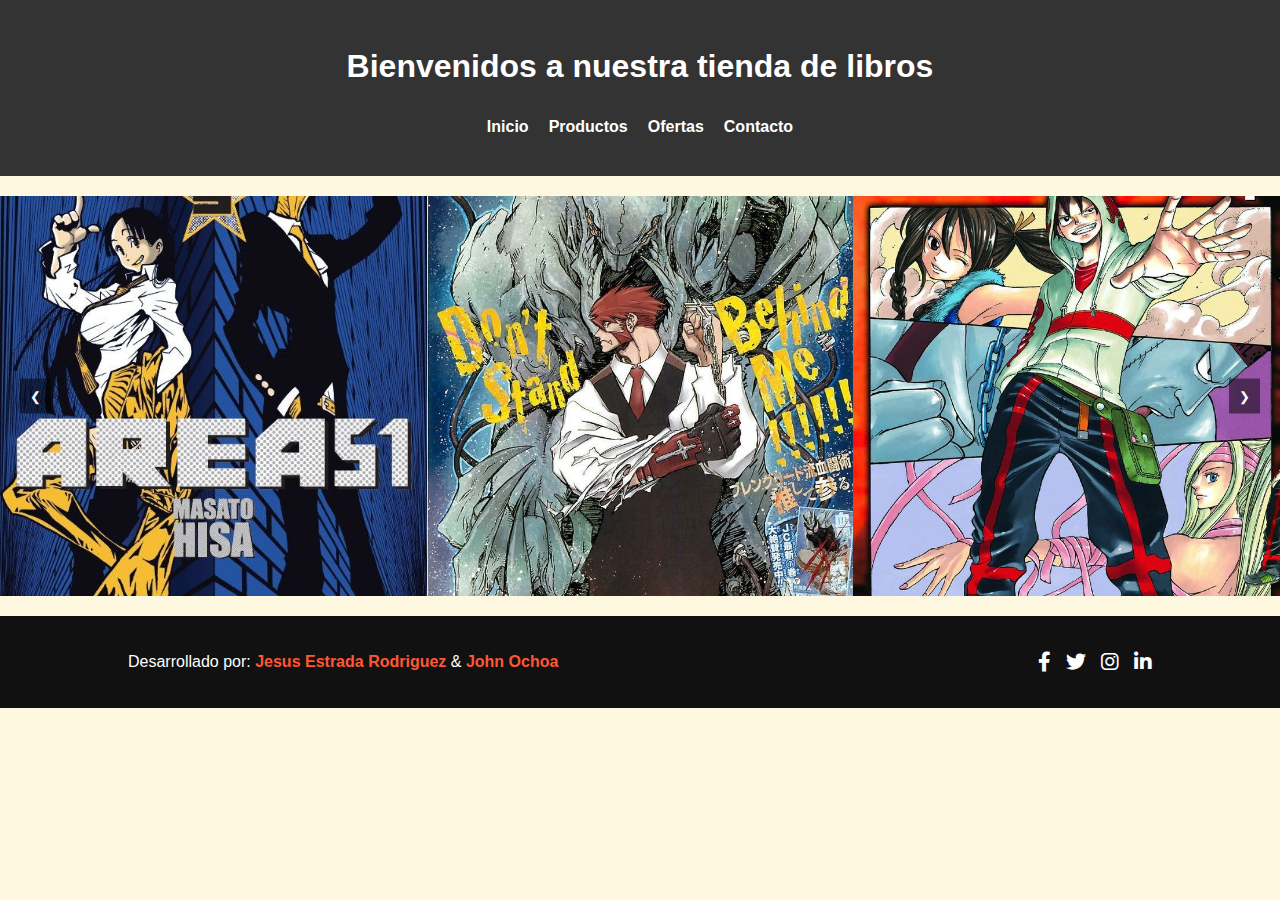
<file: index.html>
<!DOCTYPE html>
<html lang="es">
<head>
    <meta charset="UTF-8">
    <meta name="viewport" content="width=device-width, initial-scale=1.0">
    <title>Página de Venta de Libros</title>
    <!-- Enlace a Font Awesome para los iconos -->
    <link rel="image-ico" href="img/icono.png">
    <link rel="stylesheet" href="https://cdnjs.cloudflare.com/ajax/libs/font-awesome/6.0.0-beta3/css/all.min.css">
    <link rel="stylesheet" href="css/estilos.css"> <!-- Enlace al archivo de estilos CSS -->
</head>
<body>
    <!-- Header -->
    <header>
        <h1>Bienvenidos a nuestra tienda de libros</h1>
        <nav>
            <ul>
                <li><a href="index.html">Inicio</a></li>
                <li><a href="productos.html">Productos</a></li>
                <li><a href="ofertas.html">Ofertas</a></li>
                <li><a href="contactos.html">Contacto</a></li>
            </ul>
        </nav>
    </header>

    <!-- Slider de Imágenes -->
    <section class="slider">
        <div class="slider-container">
            <img src="img/area51.jpeg" alt="Imagen 1" class="slider-image">
            <img src="img/don´tstand.jpeg" alt="Imagen 2" class="slider-image">
            <img src="img/Monster Soul GN v1_.jpeg" alt="Imagen 3" class="slider-image">
        </div>
        <button class="prev" id="prevBtn">&#10094;</button>
        <button class="next" id="nextBtn">&#10095;</button>
    </section>

    <!-- Contenido Principal -->
    <div class="libros-container">
        <!-- Aquí van los productos o libros -->
    </div>

    <!-- Footer -->
    <footer>
        <div class="footer-content">
            <div class="developer-info">
                <p>Desarrollado por: <span class="developer-name">Jesus Estrada Rodriguez</span> & <span class="developer-name">John Ochoa</span></p>
            </div>
            <div class="social-media">
                <a href="#" class="social-icon"><i class="fab fa-facebook-f"></i></a>
                <a href="#" class="social-icon"><i class="fab fa-twitter"></i></a>
                <a href="#" class="social-icon"><i class="fab fa-instagram"></i></a>
                <a href="#" class="social-icon"><i class="fab fa-linkedin-in"></i></a>
            </div>
        </div>
    </footer>

    <script src="js/principal.js"></script> <!-- Enlace al archivo JS -->
</body>
</html>
</file>
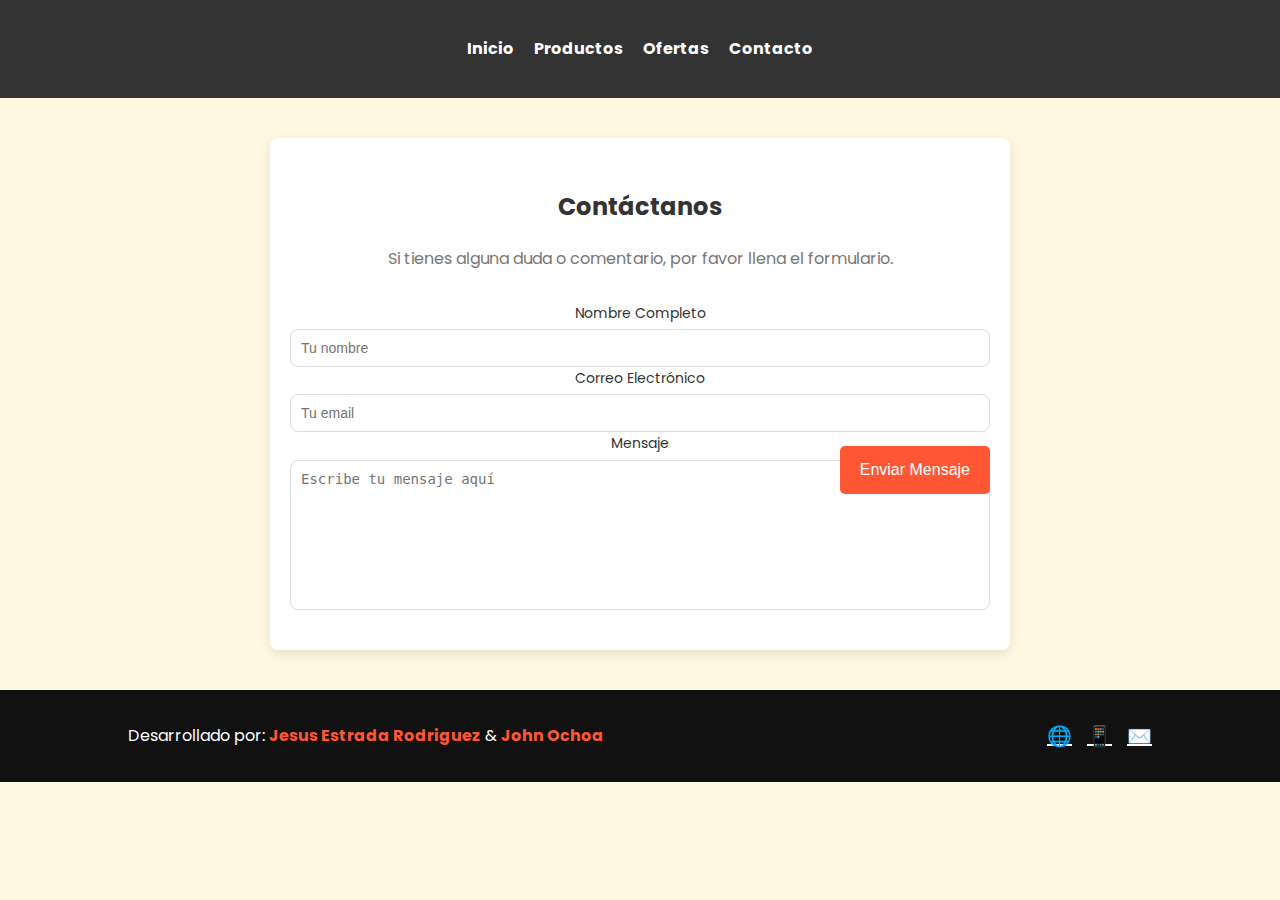
<file: contactos.html>
<!DOCTYPE html>
<html lang="es">
<head>
    <meta charset="UTF-8">
    <meta name="viewport" content="width=device-width, initial-scale=1.0">
    <title>Contacto</title>
    <link rel="image-ico" href="img/icono.png">
    <link href="https://fonts.googleapis.com/css2?family=Poppins:wght@300;400;600&display=swap" rel="stylesheet">
    <link rel="stylesheet" href="css/estilos.css">
</head>
<body>
    <header>
        <nav>
            <ul>
                <li><a href="index.html">Inicio</a></li>
                <li><a href="productos.html">Productos</a></li>
                <li><a href="ofertas.html">Ofertas</a></li>
                <li><a href="contactos.html" class="active">Contacto</a></li>
            </ul>
        </nav>
    </header>

    <section class="contacto-container">
        <h2>Contáctanos</h2>
        <p>Si tienes alguna duda o comentario, por favor llena el formulario.</p>

        <div id="form-contacto">
            <form action="#" method="POST">
                <div class="form-group">
                    <label for="nombre">Nombre Completo</label>
                    <input type="text" id="nombre" name="nombre" required placeholder="Tu nombre">
                </div>
                <div class="form-group">
                    <label for="email">Correo Electrónico</label>
                    <input type="email" id="email" name="email" required placeholder="Tu email">
                </div>
                <div class="form-group">
                    <label for="mensaje">Mensaje</label>
                    <textarea id="mensaje" name="mensaje" rows="4" required placeholder="Escribe tu mensaje aquí"></textarea>
                </div>
                <div class="form-group">
                    <button type="submit" class="enviar">Enviar Mensaje</button>
                </div>
            </form>
        </div>
    </section>

    <footer>
        <div class="footer-content">
            <div class="developer-info">
                <p>Desarrollado por: <span class="developer-name">Jesus Estrada Rodriguez</span> & <span class="developer-name">John Ochoa</span></p>
            </div>
            <div class="social-media">
                <a href="#" class="social-icon">🌐</a>
                <a href="#" class="social-icon">📱</a>
                <a href="#" class="social-icon">✉️</a>
            </div>
        </div>
    </footer>
</body>
</html>
</file>
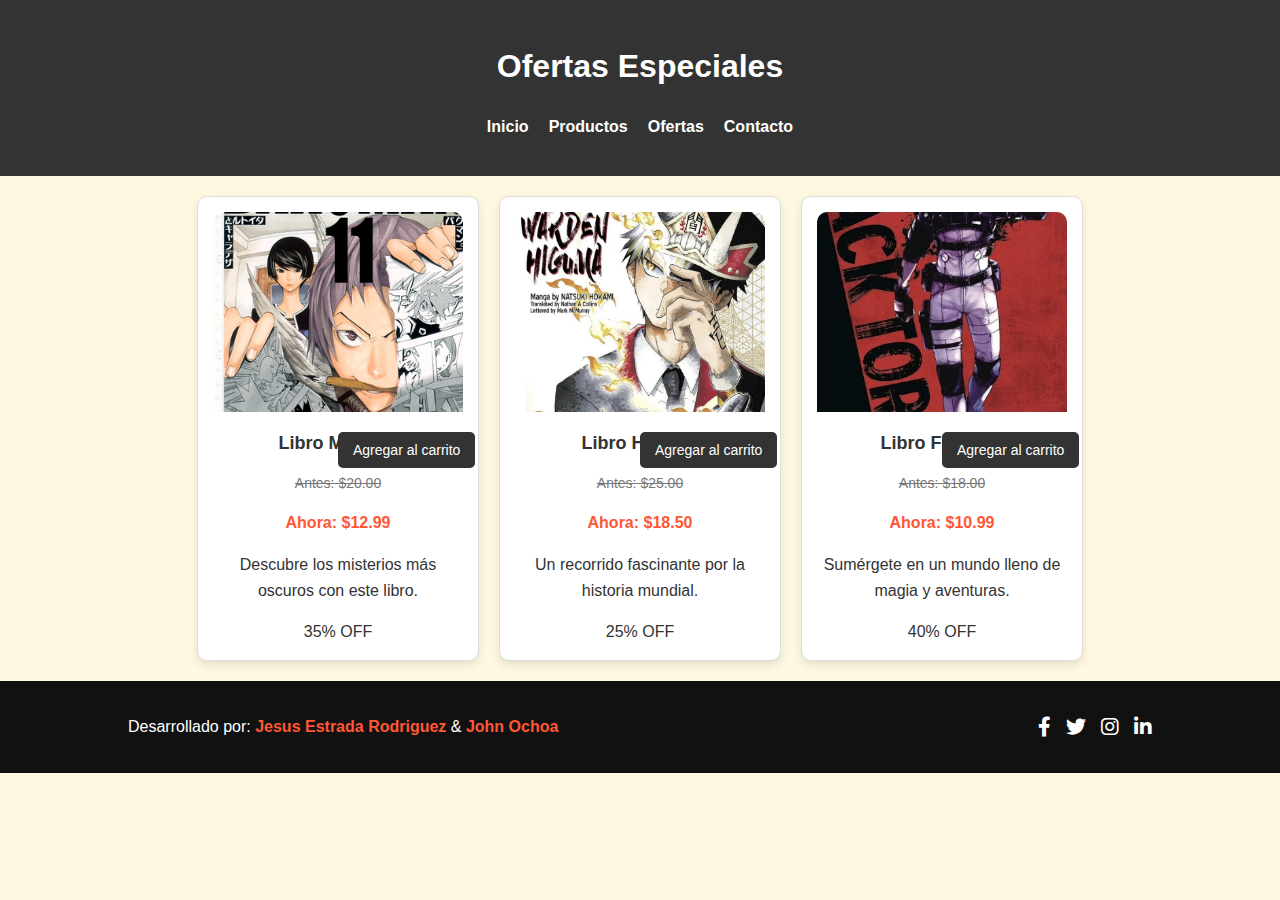
<file: ofertas.html>
<!DOCTYPE html>
<html lang="es">
<head>
    <meta charset="UTF-8">
    <meta name="viewport" content="width=device-width, initial-scale=1.0">
    <title>Ofertas</title>
    <link rel="image-ico" href="img/icono.png">
    <link rel="stylesheet" href="css/estilos.css">
    <link rel="stylesheet" href="https://cdnjs.cloudflare.com/ajax/libs/font-awesome/6.0.0-beta3/css/all.min.css">
</head>
<body>
    <!-- Header -->
    <header>
        <h1>Ofertas Especiales</h1>
        <nav>
            <ul>
                <li><a href="index.html">Inicio</a></li>
                <li><a href="productos.html">Productos</a></li>
                <li><a href="ofertas.html" class="active">Ofertas</a></li>
                <li><a href="contactos.html">Contacto</a></li>
            </ul>
        </nav>
    </header>

    <!-- Ofertas -->
    <main>
        <section class="ofertas-container">
            <article class="oferta">
                <img src="img/bakuman11.jpg" alt="Oferta 1">
                <div class="info-oferta">
                    <h2>Libro Misterio</h2>
                    <p class="precio-antes">Antes: $20.00</p>
                    <p class="precio-ahora">Ahora: $12.99</p>
                    <p class="descripcion">Descubre los misterios más oscuros con este libro.</p>
                    <button class="agregar-carrito">Agregar al carrito</button>
                </div>
                <div class="descuento">35% OFF</div>
            </article>
            <article class="oferta">
                <img src="img/Hell Warden Higuma.jpeg" alt="Oferta 2">
                <div class="info-oferta">
                    <h2>Libro Historia</h2>
                    <p class="precio-antes">Antes: $25.00</p>
                    <p class="precio-ahora">Ahora: $18.50</p>
                    <p class="descripcion">Un recorrido fascinante por la historia mundial.</p>
                    <button class="agregar-carrito">Agregar al carrito</button>
                </div>
                <div class="descuento">25% OFF</div>
            </article>
            <article class="oferta">
                <img src="img/blacktorch.jpeg" alt="Oferta 3">
                <div class="info-oferta">
                    <h2>Libro Fantasía</h2>
                    <p class="precio-antes">Antes: $18.00</p>
                    <p class="precio-ahora">Ahora: $10.99</p>
                    <p class="descripcion">Sumérgete en un mundo lleno de magia y aventuras.</p>
                    <button class="agregar-carrito">Agregar al carrito</button>
                </div>
                <div class="descuento">40% OFF</div>
            </article>
            <!-- Repite los artículos según sea necesario -->
        </section>
    </main>

    <!-- Footer -->
    <footer>
        <div class="footer-content">
            <div class="developer-info">
                <p>Desarrollado por: <span class="developer-name">Jesus Estrada Rodriguez</span> & <span class="developer-name">John Ochoa</span></p>
            </div>
            <div class="social-media">
                <a href="#" class="social-icon"><i class="fab fa-facebook-f"></i></a>
                <a href="#" class="social-icon"><i class="fab fa-twitter"></i></a>
                <a href="#" class="social-icon"><i class="fab fa-instagram"></i></a>
                <a href="#" class="social-icon"><i class="fab fa-linkedin-in"></i></a>
            </div>
        </div>
    </footer>

    <script src="js/principal.js"></script>
</body>
</html>
</file>
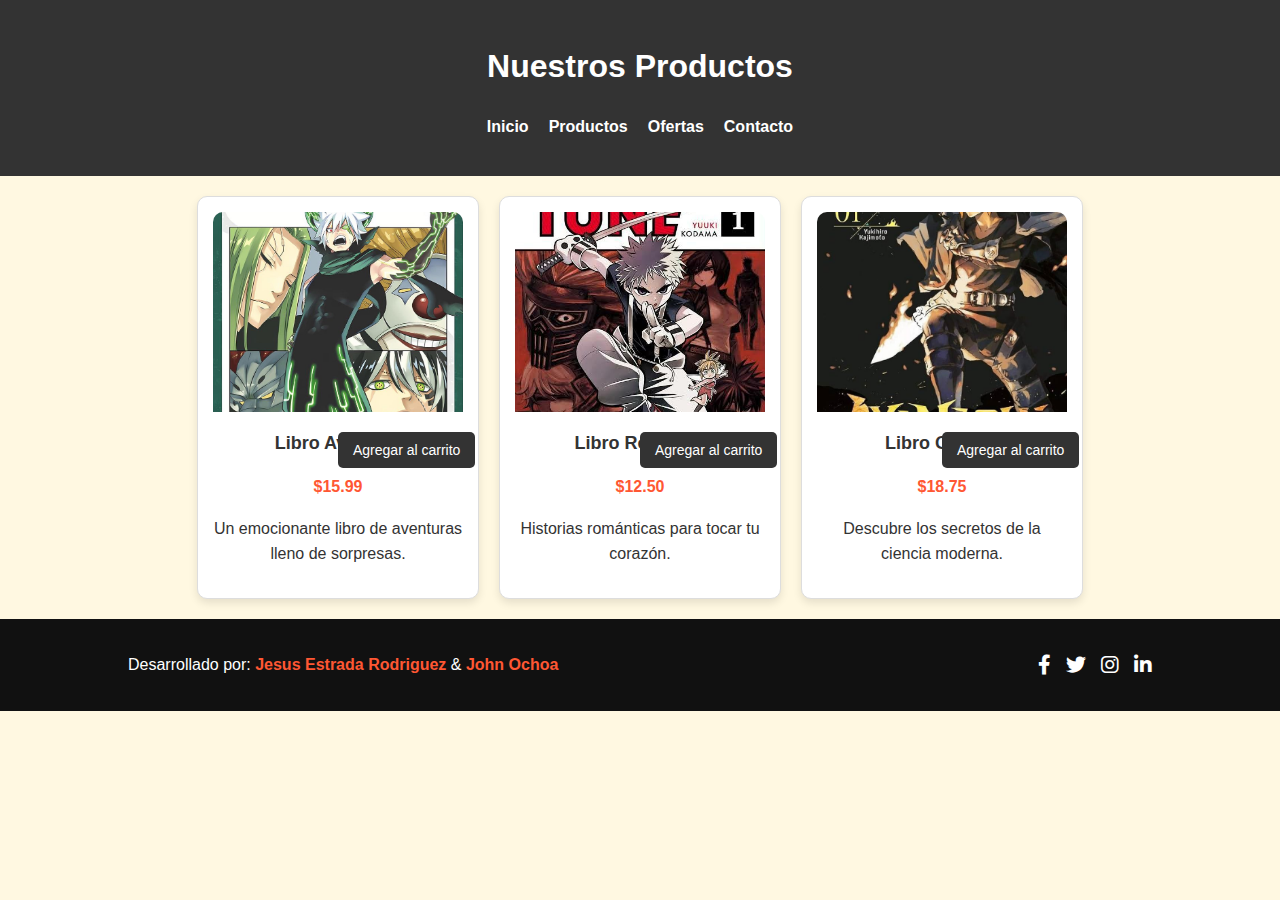
<file: productos.html>
<!DOCTYPE html>
<html lang="es">
<head>
    <meta charset="UTF-8">
    <meta name="viewport" content="width=device-width, initial-scale=1.0">
    <title>Productos</title>
    <link rel="image-ico" href="img/icono.png">
    <link rel="stylesheet" href="css/estilos.css">
    <link rel="stylesheet" href="https://cdnjs.cloudflare.com/ajax/libs/font-awesome/6.0.0-beta3/css/all.min.css">
</head>
<body>
    <!-- Header -->
    <header>
        <h1>Nuestros Productos</h1>
        <nav>
            <ul>
                <li><a href="index.html">Inicio</a></li>
                <li><a href="productos.html" class="active">Productos</a></li>
                <li><a href="ofertas.html">Ofertas</a></li>
                <li><a href="contactos.html">Contacto</a></li>
            </ul>
        </nav>
    </header>

    <!-- Galería de Productos -->
    <main>
        <section class="productos-container">
            <article class="producto">
                <img src="img/Edens Zero volume 22.jpeg" alt="Producto 1">
                <h2>Libro Aventura</h2>
                <p class="precio">$15.99</p>
                <p class="descripcion">Un emocionante libro de aventuras lleno de sorpresas.</p>
                <button class="agregar-carrito">Agregar al carrito</button>
            </article>
            <article class="producto">
                <img src="img/demontune.jpeg" alt="Producto 2">
                <h2>Libro Romance</h2>
                <p class="precio">$12.50</p>
                <p class="descripcion">Historias románticas para tocar tu corazón.</p>
                <button class="agregar-carrito">Agregar al carrito</button>
            </article>
            <article class="producto">
                <img src="img/AYANASHI.jpeg" alt="Producto 3">
                <h2>Libro Ciencia</h2>
                <p class="precio">$18.75</p>
                <p class="descripcion">Descubre los secretos de la ciencia moderna.</p>
                <button class="agregar-carrito">Agregar al carrito</button>
            </article>
            <!-- Repite los artículos según sea necesario -->
        </section>
    </main>

    <!-- Footer -->
    <footer>
        <div class="footer-content">
            <div class="developer-info">
                <p>Desarrollado por: <span class="developer-name">Jesus Estrada Rodriguez</span> & <span class="developer-name">John Ochoa</span></p>
            </div>
            <div class="social-media">
                <a href="#" class="social-icon"><i class="fab fa-facebook-f"></i></a>
                <a href="#" class="social-icon"><i class="fab fa-twitter"></i></a>
                <a href="#" class="social-icon"><i class="fab fa-instagram"></i></a>
                <a href="#" class="social-icon"><i class="fab fa-linkedin-in"></i></a>
            </div>
        </div>
    </footer>

    <script src="js/principal.js"></script>
</body>
</html>
</file>
<file: css/estilos.css>
/* Variables CSS */
:root {
    --primary-color: #ff5733;  /* Color cálido principal */
    --secondary-color: #333;   /* Color secundario oscuro */
    --light-bg: #fff8e1;       /* Color de fondo claro y cálido */
    --dark-bg: #111;           /* Fondo oscuro */
    --text-color: #333;        /* Color de texto principal */
    --text-light: #777;        /* Color de texto secundario */
    --white: #fff;             /* Blanco */
}

/* Estilos generales */
body {
    font-family: 'Poppins', sans-serif;
    margin: 0;
    background-color: var(--light-bg);
    color: var(--text-color);
    line-height: 1.6;
}

/* Header */
header {
    background-color: var(--secondary-color);
    color: var(--white);
    padding: 20px;
    text-align: center;
}

nav ul {
    list-style: none;
    padding: 0;
    display: flex;
    justify-content: center;
    gap: 20px;
}

nav a {
    text-decoration: none;
    color: var(--white);
    font-weight: bold;
    transition: color 0.3s ease;
}

nav a:hover {
    color: var(--primary-color);
}

/* Slider */
.slider {
    position: relative;
    width: 100%;
    margin: 20px auto;
    overflow: hidden; /* Esconde las imágenes fuera del contenedor */
}

.slider-container {
    display: flex;
    transition: transform 0.5s ease;
}

.slider-image {
    width: 100%;
    height: 400px; /* Altura uniforme */
    object-fit: cover; /* Mantiene proporciones */
}

button {
    background-color: rgba(0, 0, 0, 0.5);
    color: var(--white);
    border: none;
    padding: 10px;
    cursor: pointer;
    position: absolute;
    top: 50%;
    transform: translateY(-50%);
    z-index: 10;
    transition: background-color 0.3s ease;
}

button:hover {
    background-color: rgba(0, 0, 0, 0.7);
}

.prev {
    left: 20px;
}

.next {
    right: 20px;
}

/* Productos */
.productos-container, .ofertas-container {
    display: flex;
    flex-wrap: wrap;
    gap: 20px;
    justify-content: center;
    padding: 20px;
}

.producto, .oferta {
    background: var(--white);
    border: 1px solid #ddd;
    border-radius: 10px;
    padding: 15px;
    width: 250px;
    text-align: center;
    box-shadow: 0 4px 8px rgba(0, 0, 0, 0.1);
    transition: transform 0.3s ease, box-shadow 0.3s ease;
}

.producto:hover, .oferta:hover {
    transform: scale(1.05);
    box-shadow: 0 6px 12px rgba(0, 0, 0, 0.2);
}

.producto img, .oferta img {
    width: 100%;
    height: 200px;
    object-fit: cover;
    border-radius: 10px 10px 0 0;
}

h2 {
    font-size: 18px;
    color: var(--text-color);
    margin: 10px 0;
}

.precio, .precio-ahora {
    font-size: 16px;
    color: var(--primary-color);
    font-weight: bold;
    margin-bottom: 10px;
}

.precio-antes {
    font-size: 14px;
    color: var(--text-light);
    text-decoration: line-through;
}

.agregar-carrito {
    background-color: var(--secondary-color);
    color: var(--white);
    border: none;
    padding: 10px 15px;
    border-radius: 5px;
    cursor: pointer;
    font-size: 14px;
    transition: background-color 0.3s ease;
}

.agregar-carrito:hover {
    background-color: var(--primary-color);
}

/* Formulario de contacto */
.contacto-container {
    padding: 40px 20px;
    background-color: var(--white);
    text-align: center;
    border-radius: 8px;
    box-shadow: 0 4px 12px rgba(0, 0, 0, 0.1);
    margin: 40px auto;
    max-width: 700px;
}

.contacto-container h2 {
    font-size: 24px;
    margin-bottom: 20px;
    color: var(--text-color);
}

.contacto-container p {
    font-size: 16px;
    color: var(--text-light);
    margin-bottom: 30px;
}

#form-contacto {
    display: flex;
    flex-direction: column;
    gap: 20px;
    align-items: stretch;
    justify-content: flex-start;
}

.form-group {
    display: flex;
    flex-direction: column;
    gap: 5px;
}

label {
    font-size: 14px;
    color: var(--text-color);
}

input, textarea {
    padding: 10px;
    border: 1px solid #ddd;
    border-radius: 8px;
    font-size: 14px;
    width: 100%;
    box-sizing: border-box;
}

textarea {
    resize: none;
    height: 150px;
}

button.enviar {
    background-color: var(--primary-color);
    color: var(--white);
    border: none;
    padding: 15px 20px;
    border-radius: 5px;
    font-size: 16px;
    cursor: pointer;
    transition: background-color 0.3s ease;
    margin-top: 20px;
    align-self: flex-end; /* Asegura que el botón esté alineado al final */
}

button.enviar:hover {
    background-color: #FF7F50; /* Coral oscuro */
}

/* Footer */
footer {
    background-color: var(--dark-bg);
    color: var(--white);
    padding: 30px 10%;
    text-align: center;
    font-family: 'Poppins', sans-serif;
}

.footer-content {
    display: flex;
    justify-content: space-between;
    align-items: center;
    flex-wrap: wrap;
    gap: 20px;
}

.developer-info p {
    font-size: 16px;
    margin: 0;
}

.developer-name {
    font-weight: bold;
    color: var(--primary-color);
}

.social-media {
    display: flex;
    justify-content: center;
    gap: 15px;
}

.social-icon {
    color: var(--white);
    font-size: 20px;
    transition: color 0.3s ease;
}

.social-icon:hover {
    color: var(--primary-color);
}

/* Responsividad */
@media (max-width: 768px) {
    .footer-content {
        flex-direction: column;
        text-align: center;
    }

    .social-media {
        margin-top: 15px;
    }

    .slider-image {
        height: 250px;
    }

    .producto, .oferta {
        width: 100%;
    }

    .productos-container, .ofertas-container {
        padding: 10px;
    }

    .contacto-container {
        padding: 15px;
    }

    #form-contacto {
        width: 100%;
    }
}
</file>
